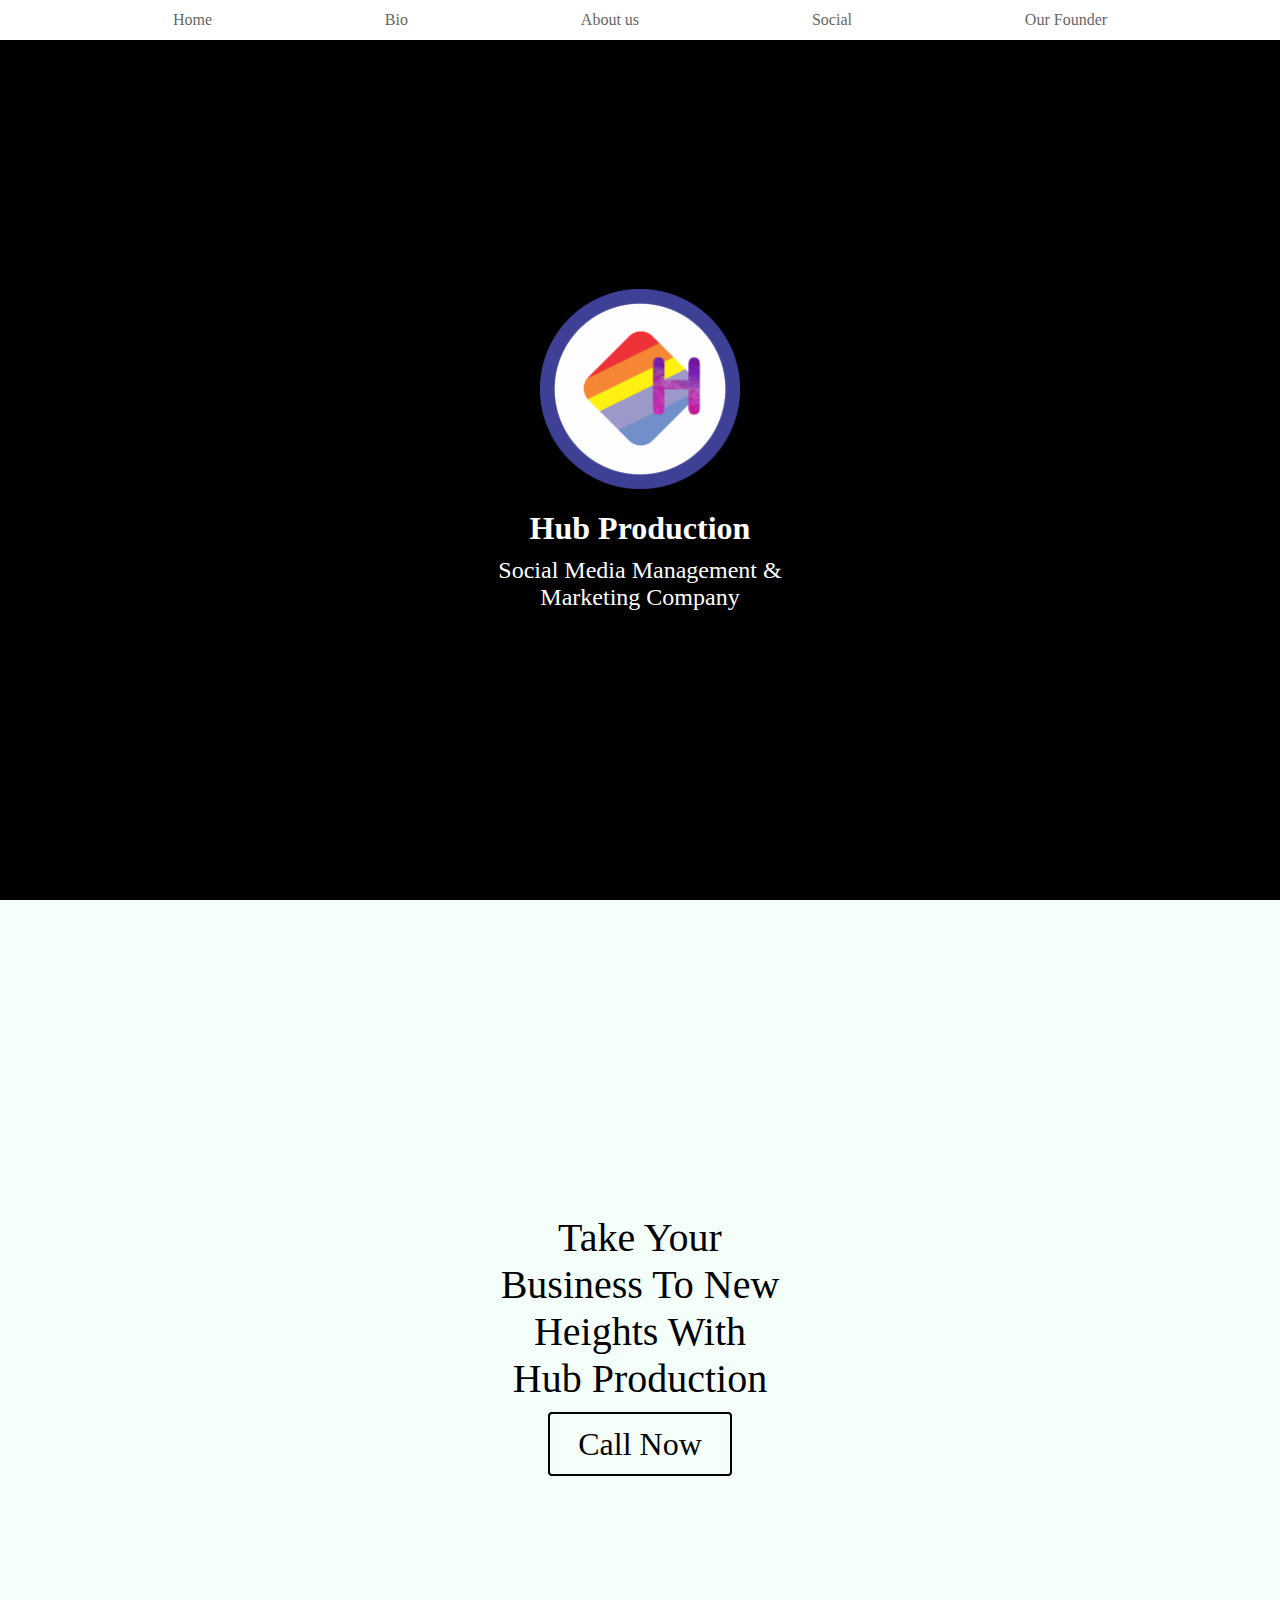
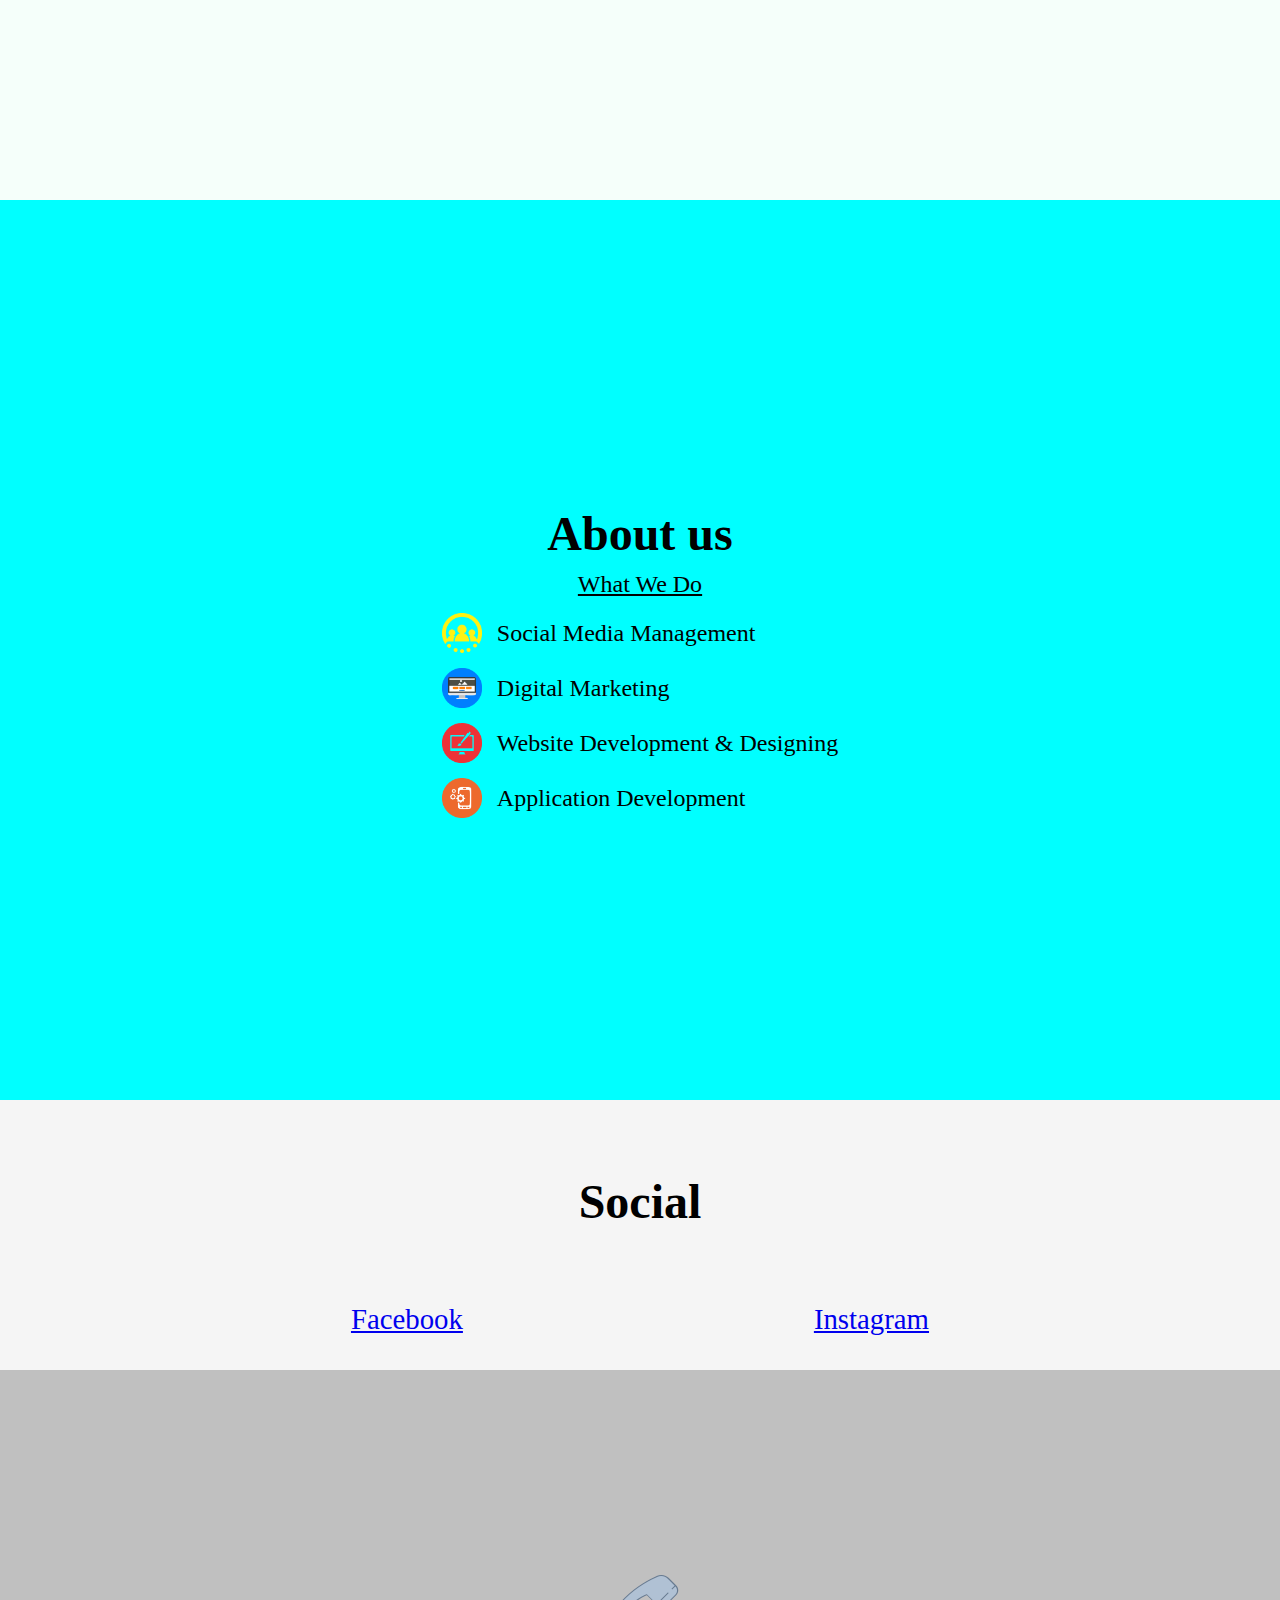
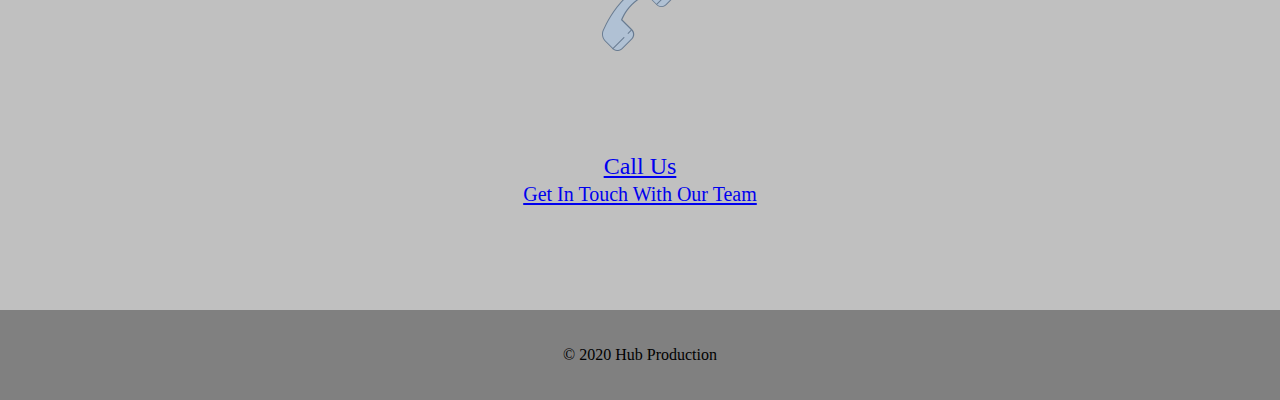
<file: index.html>
<!DOCTYPE html>
<html lang="en">

<head>
  <meta charset="UTF-8">
  <meta name="viewport" content="width=device-width, initial-scale=1.0">
  <link rel="stylesheet" href="index.css">
  <title>Hub Production</title>
</head>

<body>
  <nav>
    <a href="#home">Home</a>
    <a href="#bio">Bio</a>
    <a href="#about-us">About us</a>
    <a href="#social">Social</a>
    <a href="/founder.html">Our Founder</a>
  </nav>
  <div class="page one" id="home">
    <img src="res/hub-logo.png" alt="Hub production logo" class="logo">
    <h1>Hub Production</h1>
    <span class="title">social media management &</span>
    <span class="title">marketing company</span>
  </div>
  <div class="page" id="bio">
    <span class="title">take your</span>
    <span class="title">business to new</span>
    <span class="title">heights with</span>
    <span class="title">hub production</span>
    <a href="tel:+919770755429">Call Now</a>
  </div>
  <div class="page" id="about-us">
    <h2>About us</h2>
    <div class="left"><span class="title">What we do</span></div>
    <div class="list">
      <span><img src="res/0001.png" alt="">social media management</span>
      <span><img src="res/0003.png" alt="">digital marketing</span>
      <span><img src="res/0002.png" alt="">website development & designing</span>
      <span><img src="res/0004.png" alt="">application development</span>
    </div>
  </div>
  <div class="page" id="social">
    <div>
      <h2>Social</h2>
      <div class="row">
        <a href="https://www.facebook.com/mr.shubham.choudhary.07">Facebook</a>
        <a href="https://instagram.com/__shubham_choudhary_?igshid=gq7h9seoue1i">Instagram</a>
      </div>
    </div>
    <a href="tel:+919770755429">
      <img src="res/call.png" alt="">
      <span class="title">call us</span>
      <span class="title"><small>Get in touch with our team</small></span>
    </a>
    <div>&copy; 2020 Hub Production</div>
  </div>
</body>

</html>
</file>
<file: index.css>
html,
body {
  height: 100%;
  width: 100%;
  font-family: 'Times New Roman', Times, serif;
  margin: 0;
  padding: 0;
}

.page {
  height: 100vh;
  width: 100%;
  display: flex;
  flex-direction: column;
  align-items: center;
  justify-content: center;
}

#home {
  background: #000;
  color: white;
}

#home h1 {
  margin-bottom: 10px;
  font-size: 2rem;
}

#home .title {
  font-size: 1.5rem;
}

#bio {
  background: #f5fffa;
}

#bio .title {
  font-size: 2.5rem;
}

#about-us {
  background-color: #00ffff;
}

#social>:first-child {
  background-color: #f5f5f5;
  width: 100%;
  height: 30%;
  display: flex;
  flex-direction: column;
  align-content: center;
  justify-content: space-evenly;
}

#social>:first-child h2 {
  text-align: center;
}

#social>:first-child div {
  margin-top: 30px;
  display: flex;
  justify-content: space-evenly;
  font-size: 1.8rem;
  box-sizing: border-box;
}

#social>:nth-child(2) {
  background-color: #c0c0c0;
  width: 100%;
  flex: 1;
  display: flex;
  flex-direction: column;
  align-items: center;
  justify-content: center;
}

#social>:nth-child(2) img {
  margin: 50px;
  padding: 50px;
  box-sizing: border-box;
  overflow: visible;
}

#social>:nth-child(3) {
  background-color: #808080;
  width: 100%;
  height: 10%;
  display: flex;
  align-items: center;
  justify-content: center;
}

#bio a {
  text-decoration: none;
  height: 60px;
  width: 180px;
  display: flex;
  color: inherit;
  border: solid 2px black;
  border-radius: 4px;
  align-items: center;
  justify-content: center;
  margin: 10px;
  font-size: 2rem;
}

.logo {
  width: 200px;
  height: 200px;
}

.title {
  text-transform: capitalize;
  font-size: 1.5rem;
}

h2 {
  font-size: 3rem;
  margin-bottom: 10px;
}

nav {
  position: fixed;
  top: 0;
  left: 0;
  display: flex;
  height: 40px;
  width: 100%;
  background-color: white;
  justify-content: space-evenly;
  align-items: center;
}

nav a {
  color: #666;
  text-decoration: none;
}


.left,
.list {
  display: flex;
  flex-direction: column;
  width: fit-content;
  max-width: 80%;
}

.list {
  font-size: 1.5rem;
}

.left {
  margin-bottom: 15px;
  text-decoration: underline;
}

.list span {
  display: flex;
  align-items: center;
  width: 100%;
  margin-bottom: 15px;
  text-transform: capitalize;
}

.list img {
  height: 40px;
  width: 40px;
  margin-right: 15px;
}

#founder {
  justify-content: space-evenly;
}

#founder div {
  display: flex;
  flex-direction: column;
  justify-content: center;
  align-items: center;
}

.me {
  height: 350px;
}

@media screen and (min-width: 600px) {
  #social>div:nth-child(2) .title {
    font-size: 3rem;
  }
}
</file>
